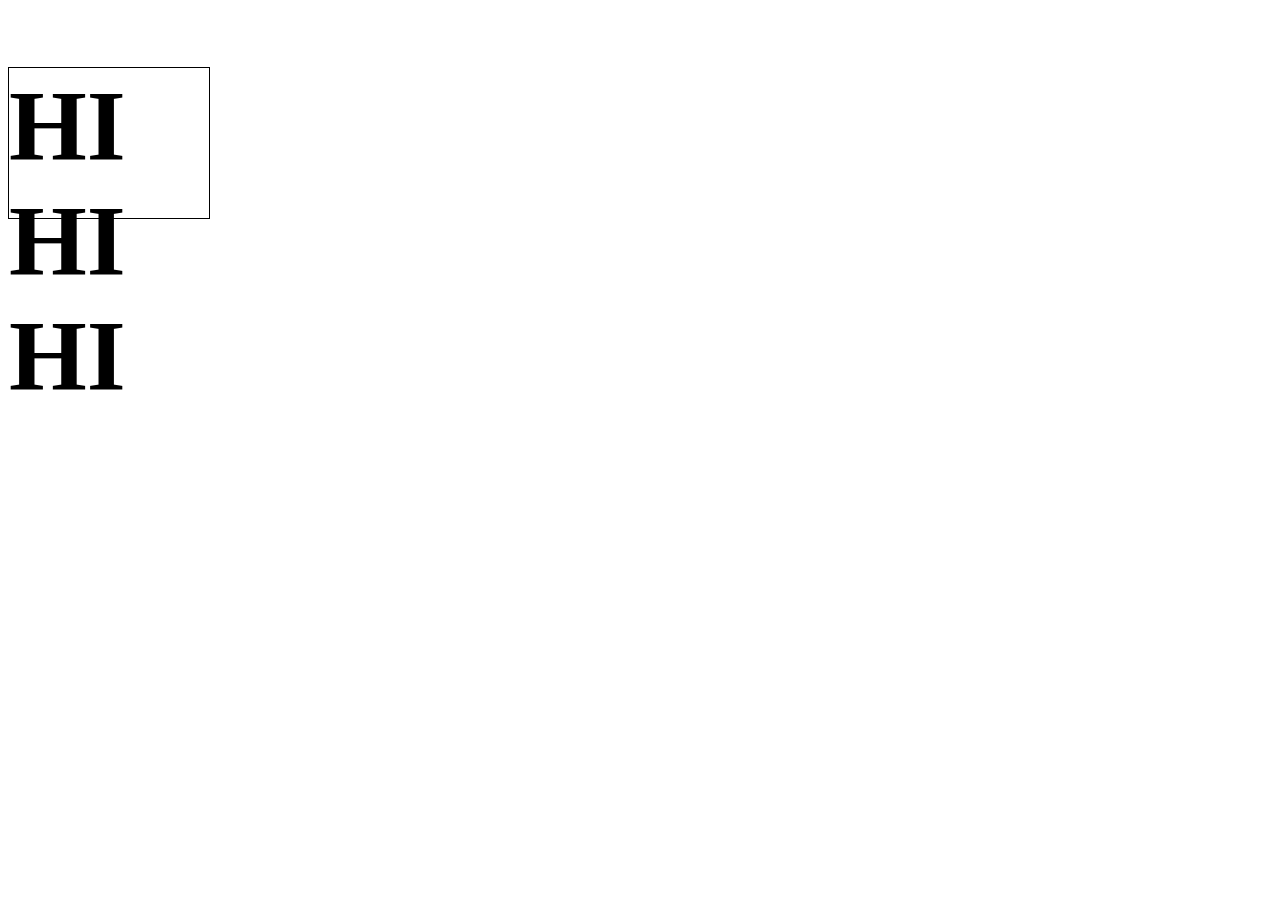
<file: CSS/index.html>
<!DOCTYPE html>
<html>
    <head>
        <title>Learning CSS</title>
        <!--internal - write in same file
        <style>
            h3 {
                color: brown;
            }
        </style>-->
        <link rel="stylesheet" href="styles.css">
    </head>
    <body>
        <!--inline concept-- write in same line
        <h1 style="color: blue;">HI HI HI</h1>      --->
        <h1>HI HI HI</h1>
        
    </body>
</html>



<!---
    h1 {
        color: blue; 
        font: 16px;
        
    }

    where,
        h1 - selector
        {} - declaration block
        color - property
        blue - value
        color: blue- wholly known as declaration

-->
</file>
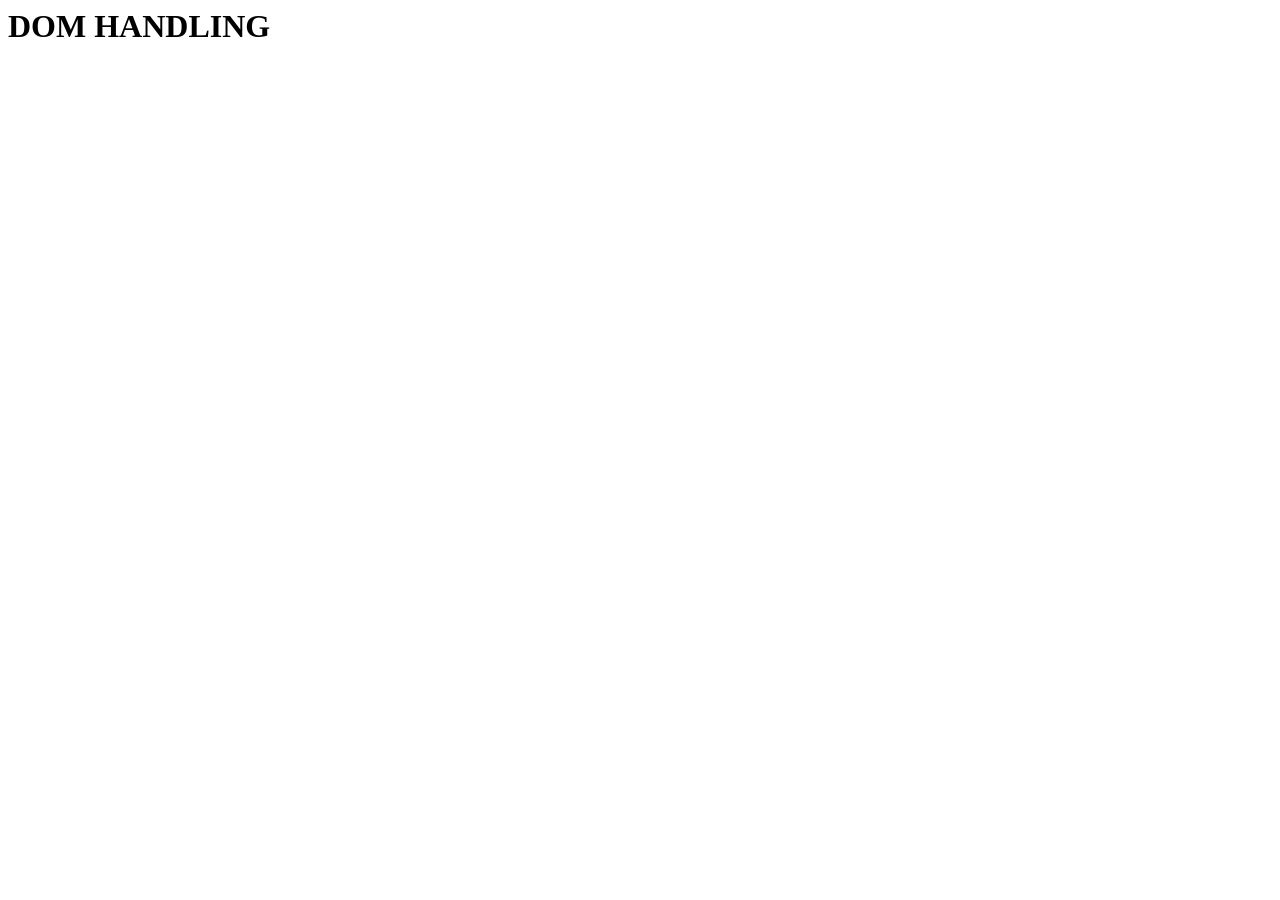
<file: JS/domHandling.html>
<!----dom => Document Object Model--->
<html>
    <head>
        <title>code io</title>
    </head>
    <body>
        <h1 id="head">DOM HANDLING</h1>
        <div id="box" class="dove">

        </div>
    </body>
    <script>
        //console.log(document.title); //prints codeio in inspect console page
        //let element = document.getElementById('box'); //getElementById is used for extracting elements
        let element = document.getElementsByTagName('h1');
        let element = document.getElementByClassName('dove');
        let element = document.querySelector('h1');
        


        // element.className = 'bodyClass';   //adding a classname
        // element.style.color = 'red';   //add color for text
        // element.style.backgroundColor = 'yellow'; //add background color


        // //element.textContent += ' Youtube';
        // element.innerHTML = '<p> Hi Hi Hi </p>';
        // console.log(element.textContent); //prints Dom Handling Youtube
    </script>
</html>
</file>
<file: CSS/styles.css>
/* body{
    width: 100%;
    height: 200px;

} */


h1{
    border: 1px solid ;
    /* height: 100px;
    width: 50px;  px is recommended*/
    /* height: 100cm;
    width: 50cm; */
    /* height: 10%; */
    font-size: 100px;
    /* height: auto; height will be managed according to the text size */
    /* height: inherit; */

    height: 100px;
    max-height: 50px;
    max-width: 20px;
    min-height: 150px;
    min-width: 200px;
    width: 30%;         
}
</file>
